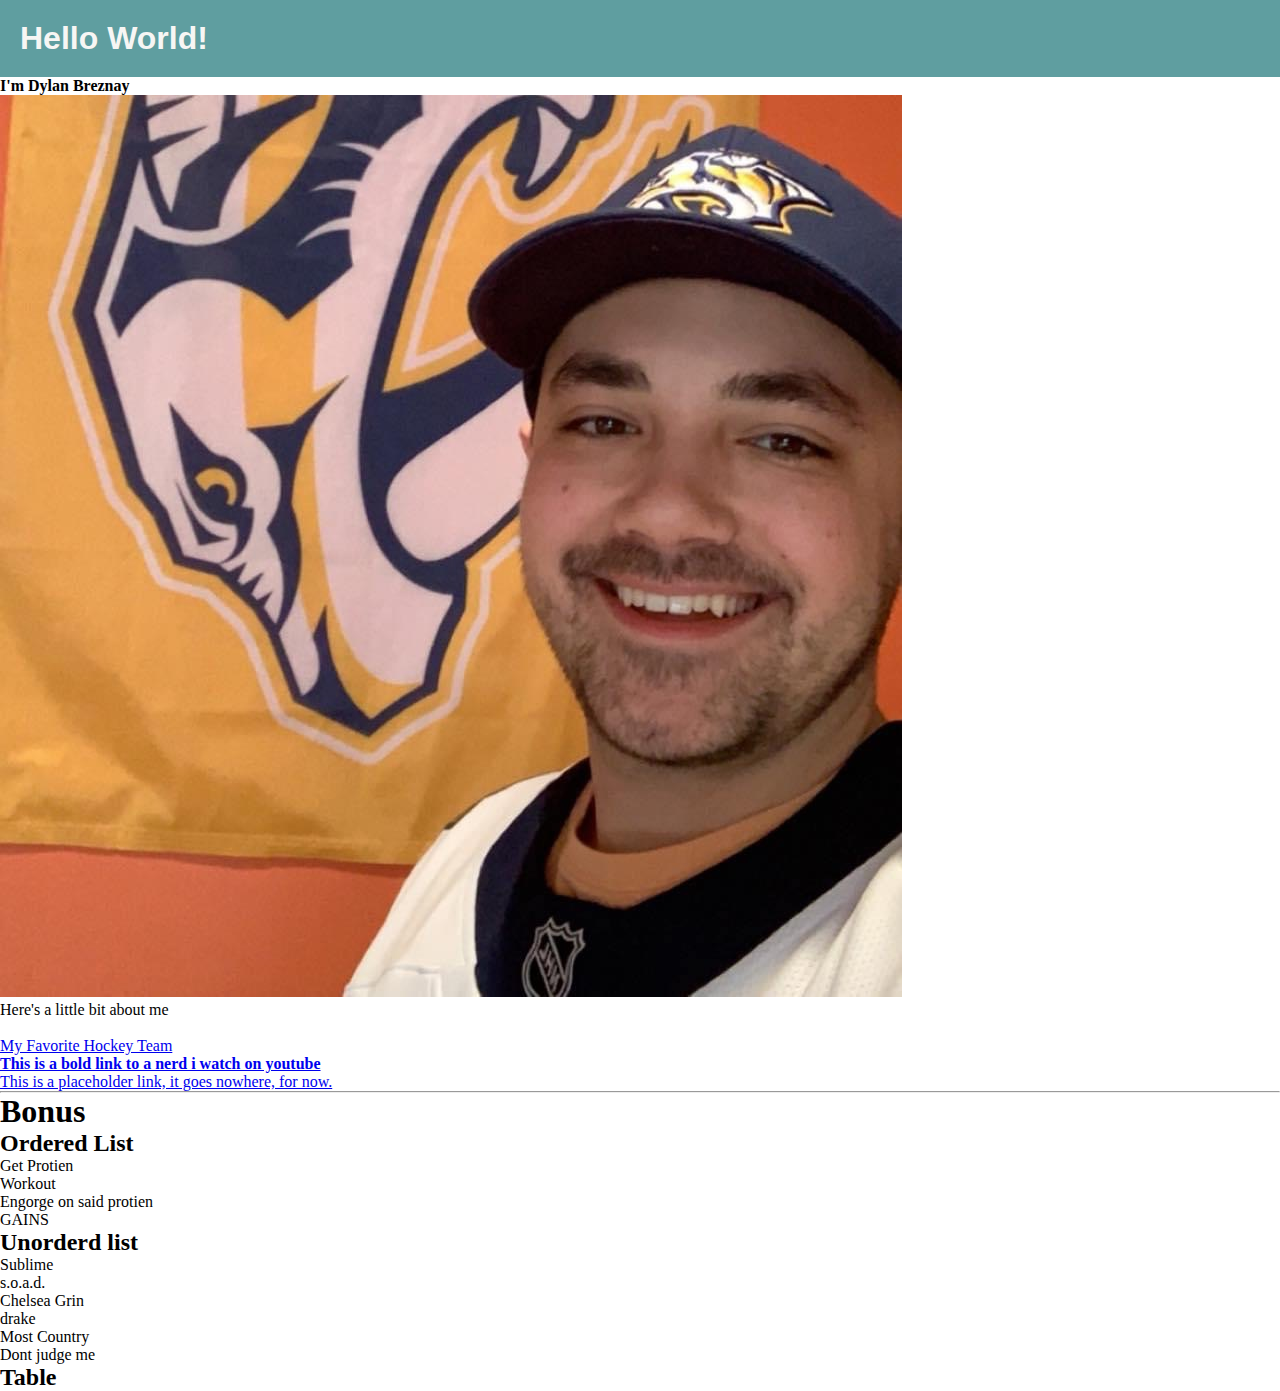
<file: index.html>
<!DOCTYPE html>
<html lang="en">
<head>
    <meta charset="UTF-8">
    <meta name="viewport" content="width=device-width, initial-scale=1.0">
    <link rel="stylesheet" type="text/css" href="style.css">
    <title>My First Page</title>
</head>

<body>

<!-- Header -->
    <header class="headers"> 
        <!-- Headline -->
    <h1>Hello World!</h1>
    </header>
    <strong><p>I'm Dylan Breznay</p></strong>


    <img src="./Myself.JPG" alt="Myself" title="Myself">

    <p>Here's a little bit about me</p>
    <br>

    <a href="https://www.google.com/url?sa=t&rct=j&q=&esrc=s&source=web&cd=1&cad=rja&uact=8&ved=2ahUKEwjStuT1nJ3pAhULK80KHeiEBNUQFjAAegQIARAB&url=https%3A%2F%2Fwww.nhl.com%2Fpredators&usg=AOvVaw0lRWnm6af7iB70Ma10GW_S " target="_blank">My Favorite Hockey Team</a>
    <br>


    <strong><a href="https://www.youtube.com/channel/UCsqjHFMB_JYTaEnf_vmTNqg"> This is a bold link to a nerd i watch on youtube</a></strong>
    <br>
    <a href="#">This is a placeholder link, it goes nowhere, for now.</a>

    <hr>


    <h1>Bonus</h1>


    <h2>Ordered List</h2>
    <ol>
        <li>Get Protien</li>
        <li>Workout</li>
        <li>Engorge on said protien</li>
        <li>GAINS</li>
    </ol>

    
    <h2>Unorderd list</h2>
    <ul> 
        <li>Sublime</li>
        <li>s.o.a.d.</li>
        <li>Chelsea Grin</li>
        <li>drake</li>
        <li>Most Country</li>
        <li>Dont judge me</li>
    </ul>

    <h2>Table</h2>
    <table style="width: 100%">

        <tr>
            
        </tr>







    
</body>
</html>
</file>
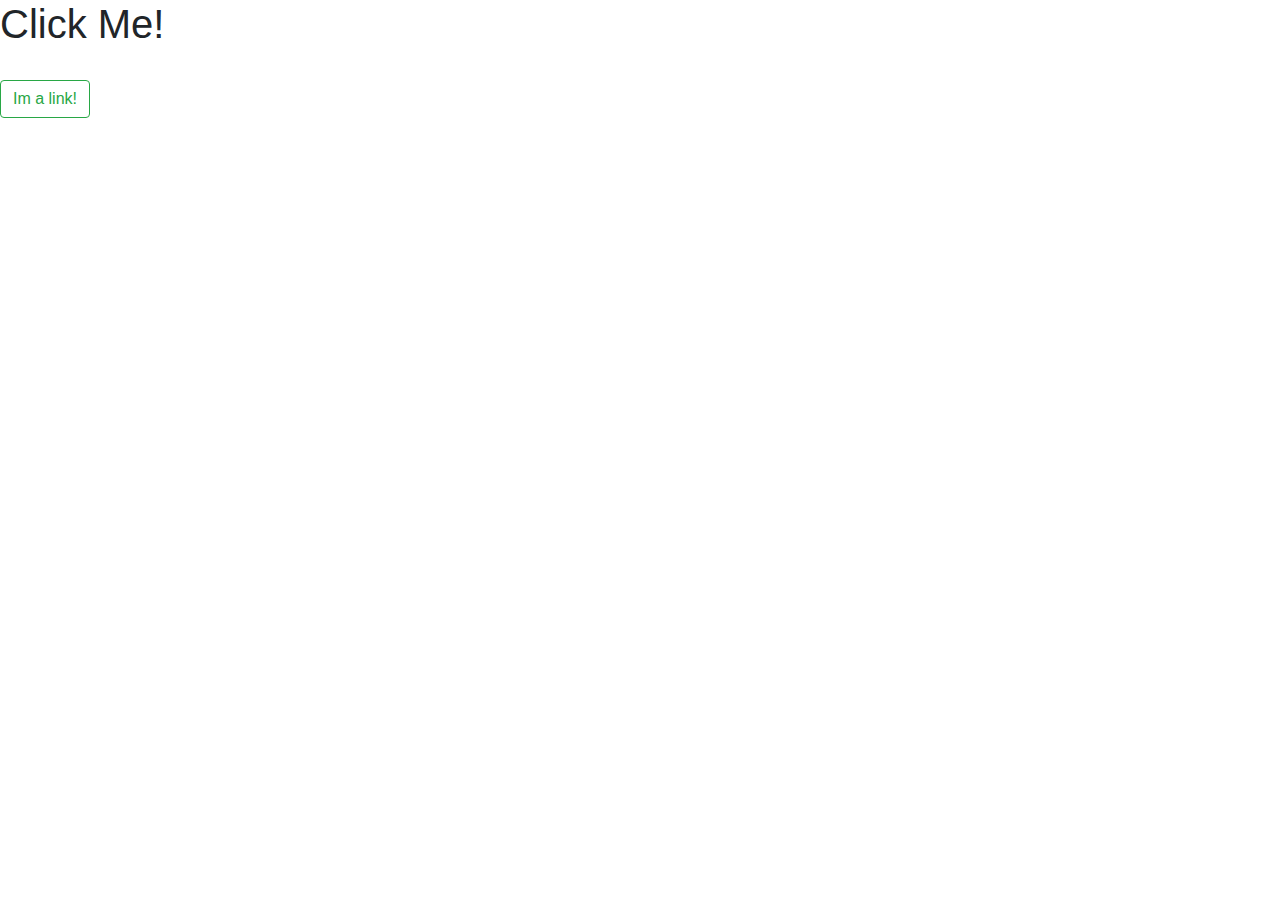
<file: mybutton.html>
<!DOCTYPE html>
<html lang="en">
  <head>
        <link rel="stylesheet" href="https://stackpath.bootstrapcdn.com/bootstrap/4.4.1/css/bootstrap.min.css" integrity="sha384-Vkoo8x4CGsO3+Hhxv8T/Q5PaXtkKtu6ug5TOeNV6gBiFeWPGFN9MuhOf23Q9Ifjh" crossorigin="anonymous">
        <meta charset="UTF-8">
        <meta name="viewport" content="width=device-width, initial-scale=1.0">
   
  <title>Document</title>
   </head>

  <body>
    <strong><h1> Click Me!</h1></strong>
    <br> 

       <a href="https://www.youtube.com/watch?v=zFosUj6A22c" target="_blank">
          <button class="btn btn-outline-success">Im a link!</button>
       </a>
    
    
  </body>
</html>
</file>
<file: style.css>
*{ 
    box-sizing: border-box;
    padding: 0;
    margin: 0;
}

body {
    background-color:#ffffff ;
}

.headers {
    padding: 20px;
    font-family: Arial, Helvetica, sans-serif;
    background-color: cadetblue;
    color: rgb(247, 246, 244);

}
</file>
